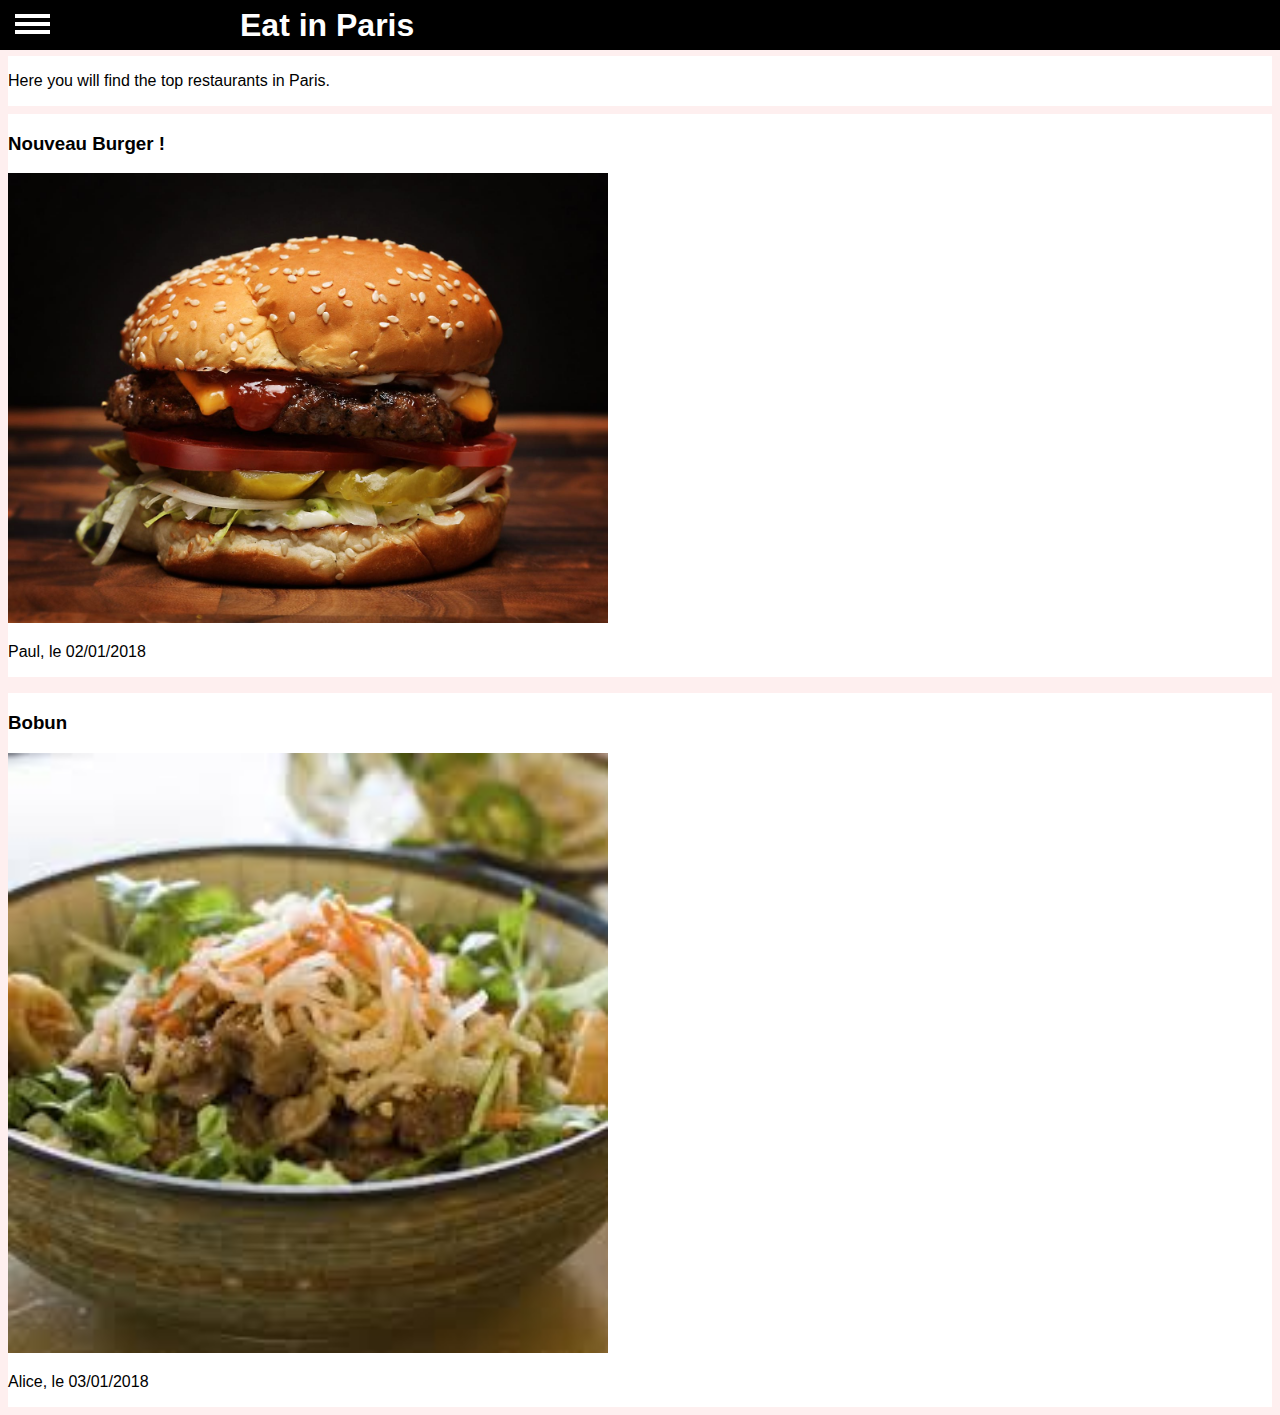
<file: app-master/index.html>
<!DOCTYPE html>
<html>
  <head>
    <meta charset="utf-8">
    <link rel="stylesheet" href="style.css">
    <link rel="manifest" href="manifest.json">
    <title>App</title>
    <meta name="theme-color" content="#F1C40F">
  </head>
<header>
  <nav class="MobileMenu">
  <h1>Eat in Paris</h1>
<label for="checkbox" class="MobileMenu-btnContainer"><div class="MobileMenu-btn"></div></label>
<div class="containermenu">
  <ul class="MobileMenu-list">
    <li class="item" id="title">Menu</li>
    <li class="item"><a href="#">Photographier un plat</a></li>
    <li class="item"><a href="#">Publications récentes</a></li>
    <li class="item"><a href="#">Carte</a></li>
    <li class="item"><a href="#">Repas léger</a></li>
    <li class="item" id="title">Restaurant par type</li>
    <li class="item"><a href="#">Asiatique</a></li>
    <li class="item"><a href="#">Américain/Burger</a></li>
    <li class="item"><a href="#">Manger rapidement</a></li>
    <li class="item"><a href="#">Nouveau</a></li>
  </ul>
  </div>
  </nav>
</header>
  <body>
  <div class="accroche"><p>Here you will find the top restaurants in Paris.</p></div>
  <div class="div-burger"><h3>Nouveau Burger !</h3>
    <img src="images.jpg" class="burger">
    <p>Paul, le 02/01/2018</p>
  </div>
  <div class="div-bo"><h3>Bobun</h3>
    <img src="bo.jpg" class="bo">
    <p>Alice, le 03/01/2018</p>
  </div>

  </div>
  <!-- <script src="app.js"></script> -->
  <script type="text/javascript" src="script.js">
  </script>
  </body>
</html>
</file>
<file: app-master/style.css>
body {
  display: flex;
  flex-direction: column;
  padding-top: 2em;
  font-family: sans-serif;
  background-color: #feefef;
}


h1 {
  color: white;
  margin-left: 7.5em;
}

.accroche {
  background-color: white;
  margin-top: 1em;
  margin-bottom: 0.5em;
}

.burger {
  width: 600px;
}
.bo{
  width: 600px;
}

.div-burger{
  background-color: white;
  width: 100%;
}

.div-bo {
  margin-top: 1em;
  background-color: white;
}

@media screen and (max-width: 525px) {
  .burger {
  width: 300px;}
  .bo {
  width: 300px;
  }
  p {
    font-size: 13px;
  }
  }


.MobileMenu {
  position: absolute;
  top: 0;
  background-color: #000000;
  left: 0;
  right: 0;
  height: 50px;
  display: flex;
  justify-content: space-between;
  align-items: center;
}
.MobileMenu-btnContainer {
  left: 15px;
  position: absolute;
  top: 12px;
  width: 35px;
  height: 30px;
  cursor: pointer;
}
.MobileMenu-btn {
  position: absolute;
  background: white;
  width: 35px;
  height: 4px;
  top: 50%;
  right: 0;
  margin-top: -5px;
  opacity: 1;
}
.MobileMenu-btn::after {
  content: "";
  display: block;
  position: absolute;
  background: white;
  width: 35px;
  height: 4px;
  top: 50%;
  right: 0;
  margin-top: 6px;
}
.MobileMenu-btn::before {
  content: "";
  display: block;
  position: absolute;
  background: white;
  width: 35px;
  height: 4px;
  top: 50%;
  right: 0;
  margin-top: -10px;
  opacity: 1;
}
.containermenu {
  position: fixed;
  text-align:left;
  display: flex;
  align-items: center;
  justify-content: center;
  top: 50px;
  left: 0;
  right: 0;
  height: 0;
  opacity: 1;
  overflow: hidden;
  background-color: white;
}

#title {
  font-weight: bolder;
  font-size: 18px;
}
</file>
